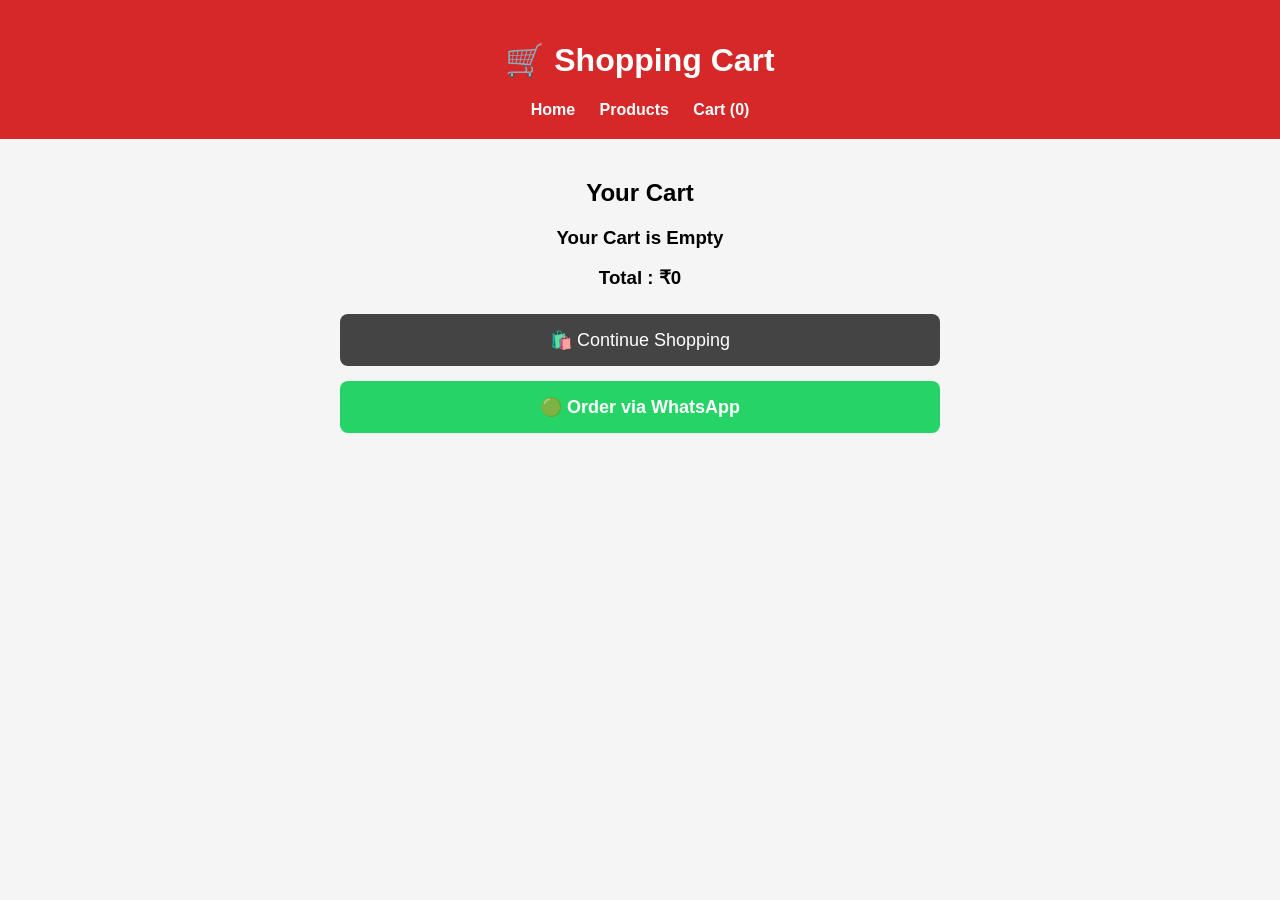
<file: cart.html>
<!DOCTYPE html>
<html lang="en">
<head>
    <meta charset="UTF-8">
    <meta name="viewport" content="width=device-width, initial-scale=1.0">

    <title>Shopping Cart - Sivakasi Pattasu</title>

    <link rel="stylesheet" href="style.css">

    <style>
        .cart-actions {
            display: flex;
            flex-direction: column;
            gap: 15px;
            max-width: 600px;
            margin: 25px auto;
            padding: 0 15px;
        }

        .cart-actions a,
        .cart-actions button {
            display: block;
            width: 100%;
            box-sizing: border-box;
            padding: 15px;
            border: none;
            border-radius: 8px;
            text-align: center;
            text-decoration: none;
            font-size: 18px;
            cursor: pointer;
        }

        .continue-shopping {
            background: #444;
            color: white;
        }

        .whatsapp-order {
            background: #25D366;
            color: white;
            font-weight: bold;
        }
    </style>
</head>

<body>

<header>
    <h1>🛒 Shopping Cart</h1>

    <nav>
        <a href="./index.html">Home</a>
        <a href="./products.html">Products</a>
        <a href="./cart.html">Cart (<span id="cartCount">0</span>)</a>
    </nav>
</header>

<section class="products">

    <h2>Your Cart</h2>

    <div id="cartItems"></div>

    <h3 id="totalPrice">Total: ₹0</h3>

    <div class="cart-actions">

        <a href="./products.html" class="continue-shopping">
            🛍️ Continue Shopping
        </a>

        <button
            type="button"
            class="whatsapp-order"
            onclick="orderViaWhatsApp()">
            🟢 Order via WhatsApp
        </button>

    </div>

</section>

<script src="./cart.js"></script>
<script src="./header.js"></script>

<script>
function orderViaWhatsApp() {

    const cart = JSON.parse(localStorage.getItem("cart")) || [];

    if (cart.length === 0) {
        alert("Your cart is empty! Please add products first.");
        return;
    }

    let message = "🧨 *SIVAKASI PATTASU - NEW ORDER* 🧨\n\n";
    let total = 0;

    cart.forEach(function(item, index) {

        const name = item.name || item.productName || "Product";
        const price = Number(item.price) || 0;
        const qty = Number(item.qty || item.quantity) || 1;
        const subtotal = price * qty;

        total += subtotal;

        message += (index + 1) + ". " + name + "\n";
        message += "   Price: ₹" + price + "\n";
        message += "   Quantity: " + qty + "\n";
        message += "   Subtotal: ₹" + subtotal + "\n\n";
    });

    message += "💰 *Total: ₹" + total + "*\n\n";
    message += "Please confirm my order.";

    // Replace this with your WhatsApp number:
    // Country code + phone number, digits only.
    const whatsappNumber = "918220216784";

    const whatsappURL =
        "https://wa.me/" + whatsappNumber +
        "?text=" + encodeURIComponent(message);

    window.open(whatsappURL, "_blank");
}
</script>

</body>
</html>
</file>
<file: style.css>
body{
    margin:0;
    font-family:Arial,sans-serif;
    background:#f5f5f5;
}

header{
    background:#d62828;
    color:white;
    text-align:center;
    padding:20px;
}

nav{
    margin-top:15px;
}

nav a{
    color:white;
    text-decoration:none;
    margin:0 10px;
    font-weight:bold;
}

.hero{
    background:#fff3cd;
    text-align:center;
    padding:60px 20px;
}

.hero h2{
    font-size:36px;
    color:#d62828;
}

.hero p{
    font-size:18px;
   color:#555;
}

.hero button{
    background:#d62828;
    color:white;
    border:none;
    padding:12px 25px;
}

.reviews{
    padding:50px 20px;
    background:#f9f9f9;
    text-align:center;
}

.review-box{
    background:#fff;
    margin:20px auto;
    padding:20px;
    max-width:600px;
    border-radius:10px;
    box-shadow:0 3px 10px rgba(0,0,0,0.1);
}

.review-box p{
    font-style:italic;
    color:#444;
}

.review-box h4{
    color:#ff9800;
    margin:10px 0;
    border-radius:8px;
    cursor:pointer;
}

.products{
    padding:20px;
    text-align:center;
}

#searchBox,
#categoryFilter{
    width:90%;
    max-width:400px;
    padding:10px;
    margin:10px 0;
    border:1px solid #ccc;
    border-radius:8px;
}

.product-card{
    background:white;
    border:1px solid #ddd;
    border-radius:10px;
    padding:15px;
    margin:15px auto;
    max-width:300px;
    box-shadow:0 2px 8px rgba(0,0,0,0.1);
}
.product-image{
    width:100%;
    height:180px;
    object-fit:cover;
    border-radius:10px;
    background:#eeeeee;
    margin-bottom:10px;
}

.about{
    max-width:900px;
    margin:40px auto;
    padding:20px;
    text-align:center;
}

.about h2{
    color:#d62828;
    margin-bottom:20px;
}

.about p{
    font-size:18px;
    line-height:1.8;
    code:#555
}

.product-card h3{
    margin:10px 0;
}

.product-card p{
    margin:6px 0;
}

.product-card button{
    width:100%;
    background:#d62828;
    color:white;
    border:none;
    padding:10px;
    border-radius:8px;
    cursor:pointer;
}

.checkout{
    padding:20px;
    text-align:center;
}

.checkout input,
.checkout textarea{
    width:90%;
    max-width:400px;
    padding:10px;
    margin:10px 0;
    border:1px solid #ccc;
    border-radius:8px;
}

.checkout button{
    width:90%;
    max-width:400px;
    background:green;
    color:white;
    border:none;
    padding:12px;
    border-radius:8px;
    cursor:pointer;
}

footer{
    background:#222;
    color:white;
    text-align:center;
    padding:20px;
    margin-top:30px;
}

.btn{
    display:inline-block;
    background:#d62828;
    color:#fff;
    padding:12px 25px;
    border-radius:8px;
    text-decoration:none;
    font-weight:bold;
    margin-top:15px;
}

.btn:hover{
    background:#b71c1c;
}
.featured{
    padding:30px 20px;
    text-align:center;
    background:#fff8f0;
}

.featured h2{
    color:#d62828;
    margin-bottom:20px;
    
}

.offer-banner{
    background: linear-gradient(135deg,#ff9800,#ff5722);
    color:white;
    text-align:center;
    padding:40px 20px;
    margin:30px;
    border-radius:15px;
    box-shadow:0 5px 15px rgba(0,0,0,.2);
}

.offer-banner h2{
    font-size:32px;
    margin-bottom:10px;
}

.offer-banner p{
    font-size:18px;
    margin:8px 0;
}
.why-us{
    padding:50px 20px;
    text-align:center;
}

.features{
    display:grid;
    grid-template-columns:repeat(auto-fit,minmax(220px,1fr));
    gap:20px;
    margin-top:30px;
}

.feature{
    background:#fff;
    padding:20px;
    border-radius:12px;
    box-shadow:0 3px 10px rgba(0,0,0,.1);
}

.feature h3{
    color:#d62828;
    margin-bottom:10px;
}

.feature p{
    color:#555;
}

.whatsapp-float{
    position:fixed;
    right:20px;
    bottom:20px;
    width:60px;
    height:60px;
    background:#25D366;
    color:#fff;
    border-radius:50%;
    display:flex;
    align-items:center;
    justify-content:center;
    text-decoration:none;
    font-size:30px;
    box-shadow:0 4px 10px rgba(0,0,0,.3);
    z-index:999;
}

.whatsapp-float:hover{
    transform:scale(1.1);
}
.contact{
    max-width:700px;
    margin:40px auto;
    padding:20px;
    text-align:center;
}

.contact p{
    font-size:18px;
    margin:15px 0;
}
</file>
